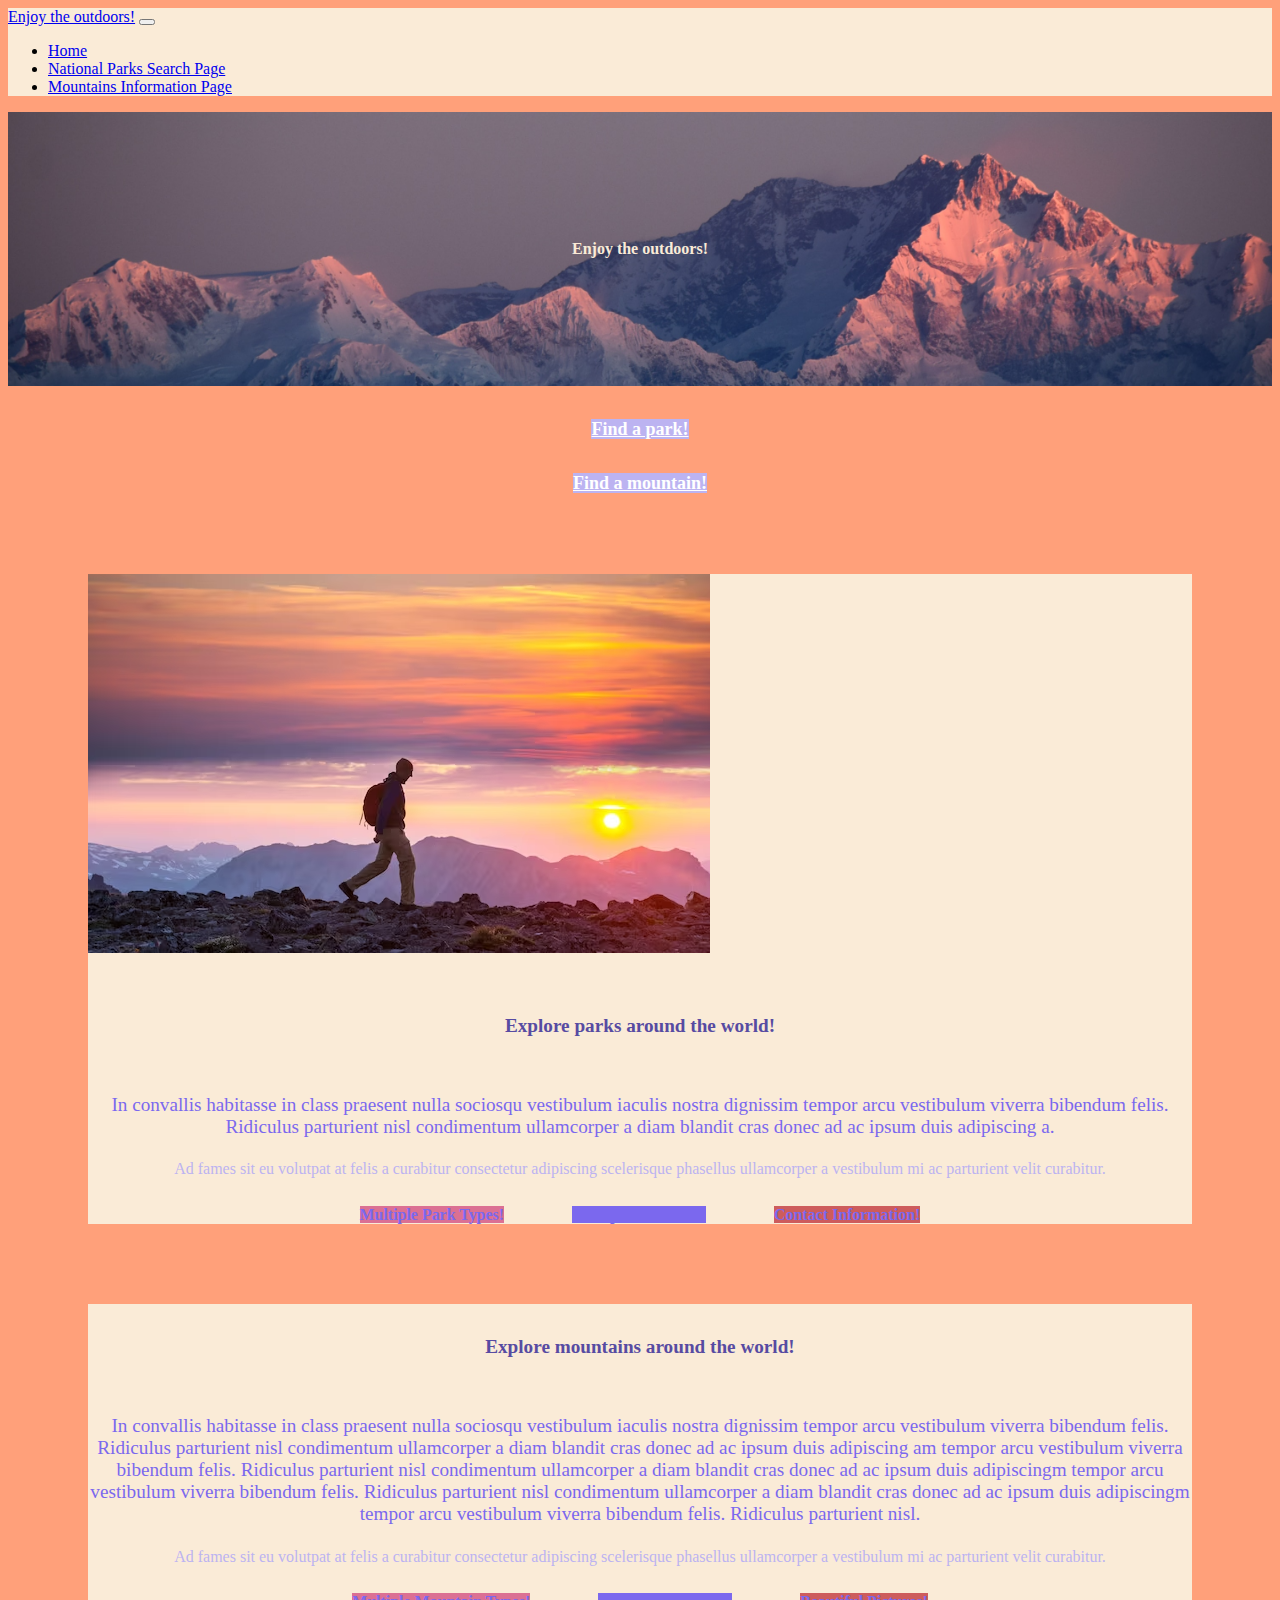
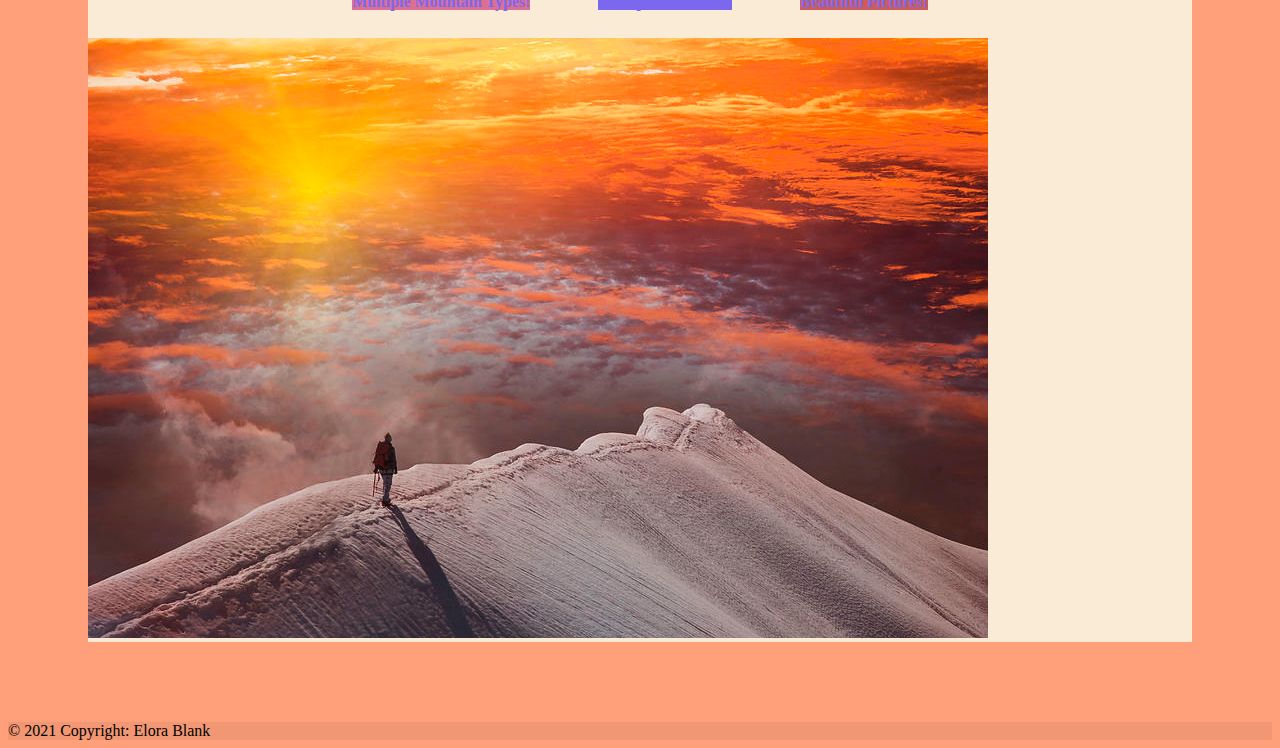
<file: index.html>
<!DOCTYPE html>
<html lang="en">

<head>
  <meta charset="UTF-8">
  <meta name="viewport" content="width=device-width, initial-scale=1.0">
  <title>Enjoy the Outdoors Home Page</title>
  <link href="https://cdn.jsdelivr.net/npm/bootstrap@5.3.2/dist/css/bootstrap.min.css" rel="stylesheet"
    integrity="sha384-T3c6CoIi6uLrA9TneNEoa7RxnatzjcDSCmG1MXxSR1GAsXEV/Dwwykc2MPK8M2HN" crossorigin="anonymous">
  <script src="https://cdn.jsdelivr.net/npm/bootstrap@5.3.2/dist/js/bootstrap.bundle.min.js"
    integrity="sha384-C6RzsynM9kWDrMNeT87bh95OGNyZPhcTNXj1NW7RuBCsyN/o0jlpcV8Qyq46cDfL"
    crossorigin="anonymous"></script>
  <link rel="stylesheet" href="./styles/global.css">
  <link rel="stylesheet" href="./styles/index.css">

</head>

<body>
  <header>
    <nav class="navbar navbar-expand-lg">
      <div class="container-fluid">
        <a class="navbar-brand" href="#">Enjoy the outdoors!</a>
        <button class="navbar-toggler" type="button" data-bs-toggle="collapse" data-bs-target="#navbarNav"
          aria-controls="navbarNav" aria-expanded="false" aria-label="Toggle navigation">
          <span class="navbar-toggler-icon"></span>
        </button>
        <div class="collapse navbar-collapse" id="navbarNav">
          <ul class="navbar-nav">
            <li class="nav-item">
              <a class="nav-link active" aria-current="page" href="./index.html">Home</a>
            </li>
            <li class="nav-item">
              <a class="nav-link" href="./parks.html">National Parks Search Page</a>
            </li>
            <li class="nav-item">
              <a class="nav-link" href="./mountains.html">Mountains Information Page</a>
            </li>
          </ul>
        </div>
      </div>
    </nav>
  </header>
  <main>
    <div id="mountain-div">
      <div class="picturefill-background" role="img" aria-label="snowy mountains">
        <p class="display-3">Enjoy the outdoors!</p>
      </div>
    </div>
    <div class="card-group">
      <div class="card rounded">
        <div class="card-body">
          <a class="btn" role="button" href="./parks.html">Find a park!</a>
        </div>
      </div>
      <div class="card rounded">
        <div class="card-body">
          <a class="btn" role="button" href="./mountains.html">Find a mountain!</a>
        </div>
      </div>
    </div>
    <div class="card mb-3" id="container">
      <div class="row g-0">
        <div class="col-md-4">
          <img src="./imagesGen/hikingImage.png" class="img-fluid rounded-start" alt="person hiking">
        </div>
        <div class="col-md-8">
          <div class="card-body">
            <h4 class="card-title">Explore parks around the world!</h4>
            <p class="card-text">In convallis habitasse in class praesent nulla sociosqu vestibulum
              iaculis nostra dignissim tempor arcu vestibulum viverra bibendum felis.
              Ridiculus parturient nisl condimentum ullamcorper a diam blandit cras donec
              ad ac ipsum duis adipiscing a.</p>
            <p class="card-text"><small>Ad fames sit eu volutpat at felis a
                curabitur consectetur adipiscing scelerisque phasellus ullamcorper a vestibulum mi ac
                parturient velit curabitur.</small></p>
            <h5 class="d-inline">
              <span class="badge" id="parkType">Multiple Park Types!</span>
              <span class="badge" id="location">Multiple Locations!</span>
              <span class="badge" id="contact">Contact Information!</span>
            </h5>
          </div>
        </div>
      </div>
    </div>

    <div class="card mb-3" id="container">
      <div class="row g-0">
        <div class="col-md-8">
          <div class="card-body">
            <h4 class="card-title">Explore mountains around the world!</h4>
            <p class="card-text">In convallis habitasse in class praesent nulla sociosqu vestibulum
              iaculis nostra dignissim tempor arcu vestibulum viverra bibendum felis.
              Ridiculus parturient nisl condimentum ullamcorper a diam blandit cras donec
              ad ac ipsum duis adipiscing am tempor arcu vestibulum viverra bibendum felis.
              Ridiculus parturient nisl condimentum ullamcorper a diam blandit cras donec
              ad ac ipsum duis adipiscingm tempor arcu vestibulum viverra bibendum felis.
              Ridiculus parturient nisl condimentum ullamcorper a diam blandit cras donec
              ad ac ipsum duis adipiscingm tempor arcu vestibulum viverra bibendum felis.
              Ridiculus parturient nisl.</p>
            <p class="card-text"><small>Ad fames sit eu volutpat at felis a
                curabitur consectetur adipiscing scelerisque phasellus ullamcorper a vestibulum mi ac
                parturient velit curabitur.</small></p>
            <h5 class="d-inline">
              <span class="badge" id="parkType">Multiple Mountain Types!</span>
              <span class="badge" id="location">Multiple Locations!</span>
              <span class="badge" id="contact">Beautiful Pictures!</span>
            </h5>
          </div>
        </div>
        <div class="col-md-4">
          <img src="./imagesGen/mountain.jpg" class="img-fluid" alt="person hiking">
        </div>
      </div>
    </div>
  </main>
  <footer>
    <div class="text-center p-4">
      © 2021 Copyright: Elora Blank</a>
    </div>
  </footer>
</body>

</html>
</file>
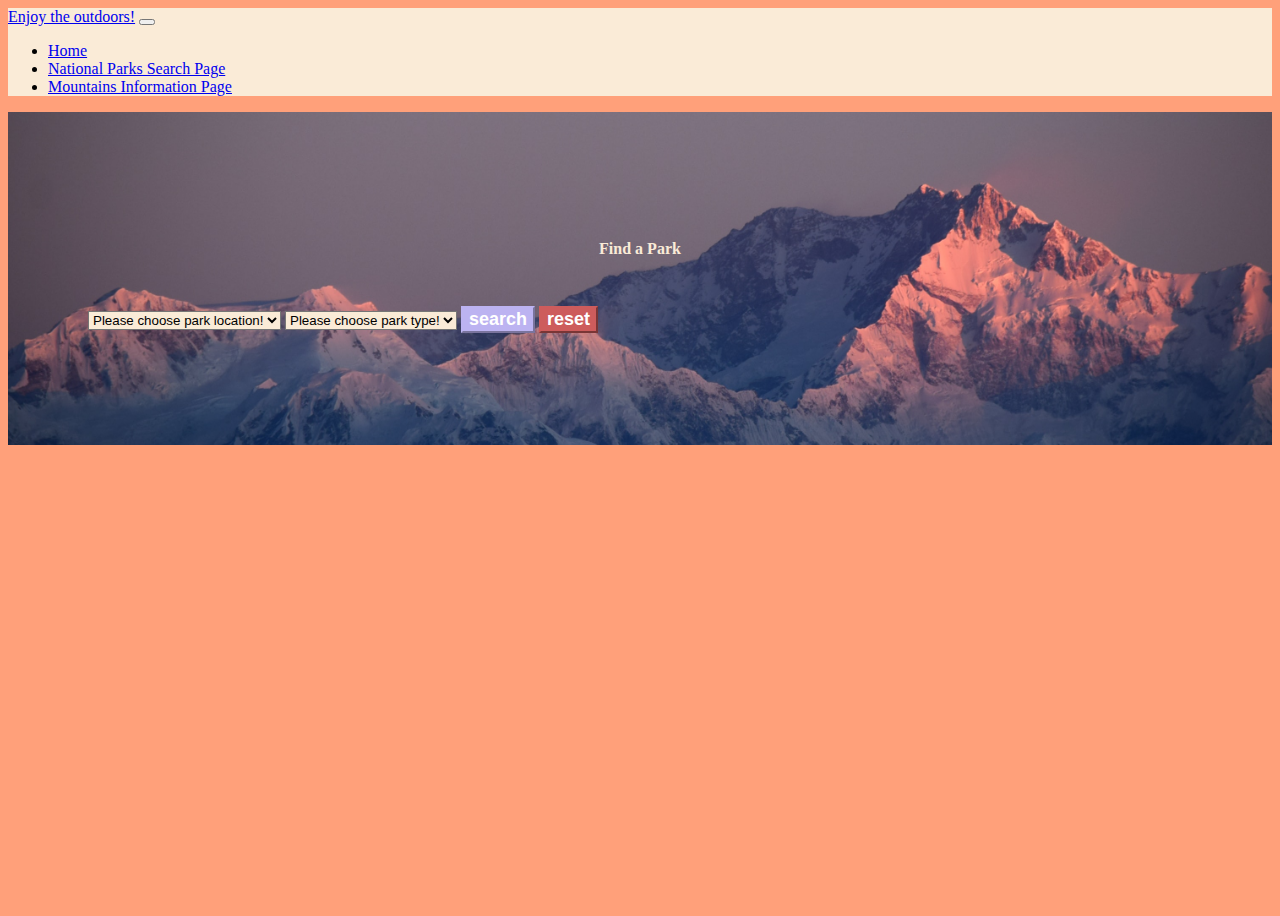
<file: parks.html>
<!DOCTYPE html>
<html lang="en">

<head>
  <meta charset="UTF-8">
  <meta name="viewport" content="width=device-width, initial-scale=1.0">
  <title>National Parks Search Page</title>
  <link href="https://cdn.jsdelivr.net/npm/bootstrap@5.3.2/dist/css/bootstrap.min.css" rel="stylesheet"
    integrity="sha384-T3c6CoIi6uLrA9TneNEoa7RxnatzjcDSCmG1MXxSR1GAsXEV/Dwwykc2MPK8M2HN" crossorigin="anonymous">
  <script src="https://cdn.jsdelivr.net/npm/bootstrap@5.3.2/dist/js/bootstrap.bundle.min.js"
    integrity="sha384-C6RzsynM9kWDrMNeT87bh95OGNyZPhcTNXj1NW7RuBCsyN/o0jlpcV8Qyq46cDfL"
    crossorigin="anonymous"></script>

  <link rel="stylesheet" href="./styles/global.css">
  <link rel="stylesheet" href="./styles/parks.css">

  <script src="./data/nationalParkData.js"></script>
  <script src="./data/parkTypeData.js"></script>
  <script src="./data/locationData.js"></script>

  <script src="./scripts/parks.js"></script>

</head>

<body>
  <header>
    <nav class="navbar navbar-expand-lg">
      <div class="container-fluid">
        <a class="navbar-brand" href="#">Enjoy the outdoors!</a>
        <button class="navbar-toggler" type="button" data-bs-toggle="collapse" data-bs-target="#navbarNav"
          aria-controls="navbarNav" aria-expanded="false" aria-label="Toggle navigation">
          <span class="navbar-toggler-icon"></span>
        </button>
        <div class="collapse navbar-collapse" id="navbarNav">
          <ul class="navbar-nav">
            <li class="nav-item">
              <a class="nav-link " href="./index.html">Home</a>
            </li>
            <li class="nav-item">
              <a class="nav-link active" aria-current="page" href="./parks.html">National Parks Search Page</a>
            </li>
            <li class="nav-item">
              <a class="nav-link" href="./mountains.html">Mountains Information Page</a>
            </li>
          </ul>
        </div>
      </div>
    </nav>
  </header>
  <main>
    <div id="mountain-div">
      <div class="picturefill-background" role="img" aria-label="snowy mountains">
        <p class="display-3">Find a Park</p>
        <form id="form" class="container">
          <select class="form-select" id="locationSelect">
            <option value="no">Please choose park location!</option>
          </select>
          <select class="form-select" id="parkTypeSelect">
            <option value="no">Please choose park type!</option>
          </select>
        
            <input class="form-control" id="search" type="submit" value="search">
            <input class="form-control" id="reset" type="reset" value="reset">
          
        </form>
      </div>
    </div>
    <div id="resultDiv"></div>
  </main>
  <footer>
    <!-- <div class="text-center p-4">
      © 2023 Copyright: Elora Blank
    </div> -->
  </footer>
</body>

</html>
</file>
<file: styles/global.css>
html {
    box-sizing: border-box;
    --bg-color: lightsalmon;
    
}

.navbar-nav .nav-link.active {
    --bs-navbar-active-color: mediumpurple;
}

nav {
    background-color: antiquewhite;
}

body {
    background-color: var(--bg-color);
    min-height: 100vh;
}

.form-select {
    background-color: antiquewhite;
}

.display-3 {
    font-weight: bolder;
    text-align: center;
    color: antiquewhite;
    padding: 2rem;
}
.picturefill-background {
    padding: 5rem;
    background-image: url(/imagesGen/bgImage1.jpg);
    background-size: cover;
    background-repeat: no-repeat;
    background-position: 50% 50%;
    
}

footer {
    background-color: rgba(0, 0, 0, 0.05);
    margin-top: 5rem;
}
</file>
<file: styles/index.css>
.rounded {
    margin-left: 5rem;
    margin-right: 5rem;
    margin-top: 2rem;
    background-color: transparent;
    border: none;
}

.btn {
    width: 100%;
    font-size: large;
    font-weight: bold;
    color: white;
    background-color: rgb(188, 179, 241);
}


#container {
    margin: 5rem;
    border: none;
    background-color: antiquewhite;
}

.card-body {
    font-size:larger;
    text-align: center;
}

.card-title {
    padding: 2rem;
    color:rgb(87, 75, 162);
}

.card {
    color: mediumslateblue;
}

small {
    padding: 2rem;
    color: rgb(188, 179, 241);
}

.badge {
    margin: 2rem;
}

#parkType {
    background-color:palevioletred;
}

#location {
    background-color: mediumslateblue;
}

#contact {
    background-color:indianred;
}
</file>
<file: styles/parks.css>
.card-title {
    color: rgb(87, 75, 162);
}

.card-text {
    color: mediumslateblue;
    padding: 1rem;
    font-size: larger;
}

.form-select {
    margin-bottom: 2rem;
}

.card {
    margin: 2rem;
    background-color: antiquewhite;
}

.btn {
    margin: auto;
    background-color: rgb(188, 179, 241);
}

.d-inline {
    background-color: rgb(188, 179, 241);
    font-size: 1rem;
}

.form-control {
    margin-bottom: 2rem;
}

#search {
    background-color: rgb(188, 179, 241);
    border-color: rgb(188, 179, 241);
    font-size: large;
    font-weight: bold;
    color: white;
}

#reset {
    background-color: indianred;
    border-color: indianred;
    font-size: large;
    font-weight: bold;
    color: white;
}
</file>
